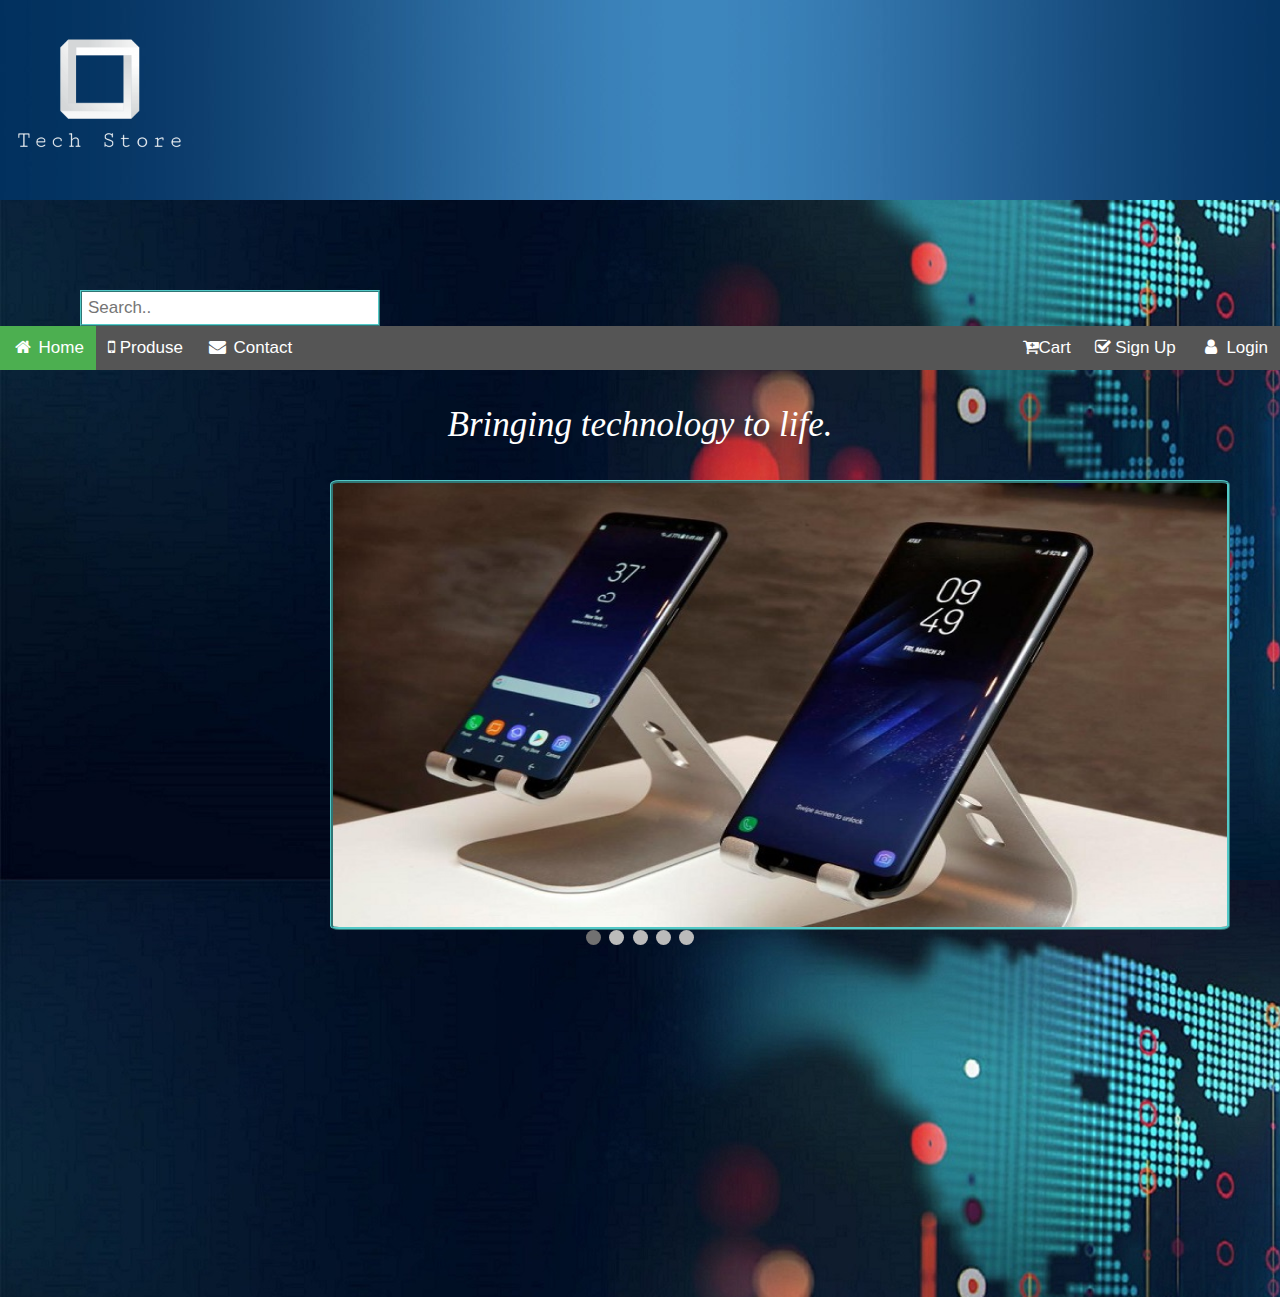
<file: OnlineStore/index.html>
<!DOCTYPE html>
<html>
<head>

	<meta name="viewport" content="width=device-width, initial-scale=1">
	<title>Tech Store</title>
 	<link rel="shortcut icon" type="image/x-icon" href="favicon.png" />
 	<link rel="stylesheet" type="text/css" href="style.css">
 	<link rel="stylesheet" href="https://cdnjs.cloudflare.com/ajax/libs/font-awesome/4.7.0/css/font-awesome.min.css">
 	<link rel="stylesheet" type="text/css" href="slidestyle.css">
</head>
<body style="background-image: url('backgr.jpg');">
	<div class="topnav" style=" background-image: url('coverr.jpg');">
		<span><img src="logo.png" width="200" height="200"></span>
		<span><input style="border:2px ridge #53c9c7;" type="text" placeholder="Search.."></span>
	</div>
	<div class="navbar">
  <a class="active" href="#"><i class="fa fa-fw fa-home"></i> Home</a>
  <a href="produse.php"><i class="fa fa-mobile" aria-hidden="true"></i> Produse</a>
  <a href="contact.html"><i class="fa fa-fw fa-envelope"></i> Contact</a>
  <a href="logare.php" style="float: right;"><i class="fa fa-fw fa-user"></i> Login</a>
  <a href="register.php" style="float: right;"><i class="fa fa-check-square-o" aria-hidden="true"></i> Sign Up</a>
  <a href="cart.php" style="float: right;"><i class="fa fa-cart-plus" aria-hidden="true" ></i>Cart</a>
</div>
<div>
	<p style="text-align: center; color: white; font-style: bold; font-family: times new roman; font-size: 35px; font-style: italic;">Bringing technology to life.</p>
</div>
<!-- Slideshow -->
<div style="margin-top: 20px;" class="slideshow-container">
<div>
	
</div>
<div class="mySlides fade">
  <img src="img1.jpg" style="width:900px; height: 450px; border:3px ridge #53c9c7;">
</div>

<div class="mySlides fade">
  <img src="img2.jpg" style="width:900px; height: 450px; border:3px ridge #53c9c7;">
</div>

<div class="mySlides fade">
  <img src="img3.jpg" style="width:900px; height: 450px; border:3px ridge #53c9c7;">
</div>
<div class="mySlides fade">
  <img src="img4.jpg" style="width:900px; height: 450px; border:3px ridge #53c9c7;">
</div>
<div class="mySlides fade">
  <img src="img5.jpg" style="width:900px; height: 450px; border:3px ridge #53c9c7;">
</div>
<div style="text-align: center;">
  <span class="dot"></span> 
  <span class="dot"></span> 
  <span class="dot"></span> 
  <span class="dot"></span>
  <span class="dot"></span>
</div>
<br>


<script>
var slideIndex = 0;
showSlides();

function showSlides() {
  var i;
  var slides = document.getElementsByClassName("mySlides");
  var dots = document.getElementsByClassName("dot");
  for (i = 0; i < slides.length; i++) {
    slides[i].style.display = "none";  
  }
  slideIndex++;
  if (slideIndex > slides.length) {slideIndex = 1}    
  for (i = 0; i < dots.length; i++) {
    dots[i].className = dots[i].className.replace(" activedot", "");
  }
  slides[slideIndex-1].style.display = "block";  
  dots[slideIndex-1].className += " activedot";
  setTimeout(showSlides, 3000); // Change image every 2 seconds
}
</script>



</body>
</html>
</file>
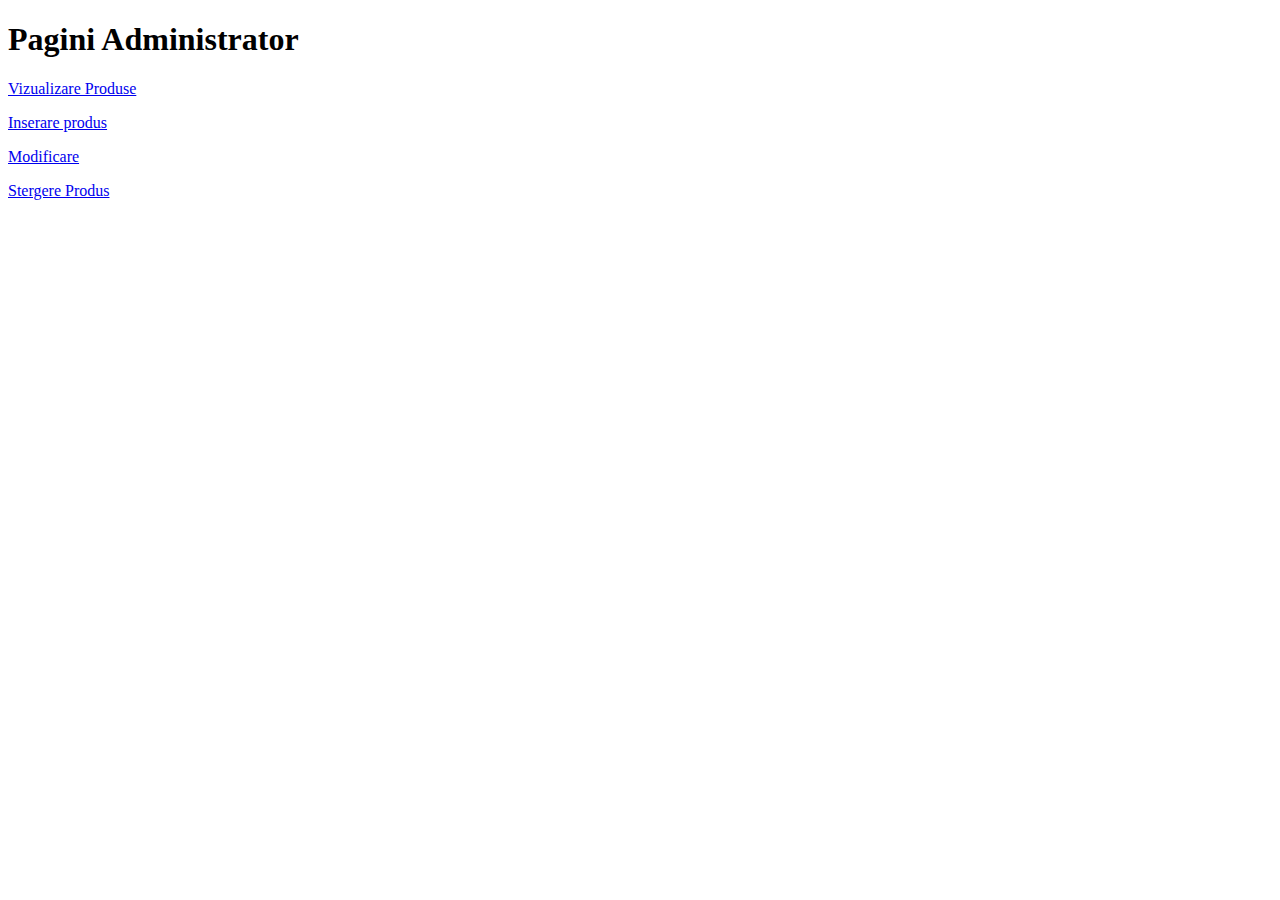
<file: OnlineStore/adminpage.html>
<!DOCTYPE html>
<html>
<head>
	<title></title>
</head>
<body>
	<h1>Pagini Administrator</h1>
	<p><a href="Viz_prod.php">Vizualizare Produse </a></p>
	<p><a href="Inserare_prod.php">Inserare produs</a></p>
	<p><a href="Update_prod.php">Modificare</a></p>
	<p><a href="Stergere_prod.php">Stergere Produs</a></p>
</body>
</html>
</file>
<file: OnlineStore/style.css>
/* Style the navigation bar */
body{
  margin: 0;
  padding: 0;
}
.navbar {
  width: 100%;
  background-color: #555;
  overflow: auto;
}

.navbar a {
  float: left;
  padding: 12px;
  color: white;
  text-decoration: none;
  font-size: 17px;
}

.navbar a:hover {
  background-color: #000;
}

.active {
  background-color:#4CAF50;
}

@media screen and (max-width: 500px) {
  .navbar a {
    float: none;
    display: block;
  }
}

/* Style the search box inside the navigation bar */
.topnav input[type=text] {
  float: right;
  padding: 6px;
  margin-top: 90px;
  margin-right: 900px;
  font-size: 17px;
  width: 300px;
}

/* When the screen is less than 600px wide, stack the links and the search field vertically instead of horizontally */
@media screen and (max-width: 600px) {
  .topnav a, .topnav input[type=text] {
    float: none;
    display: block;
    text-align: left;
    width: 100%;
    margin: 0;
    padding: 14px;
   
  }
}

.imglogo{
  width: 90px;
  height: 80px;
  margin-left: 110px;
}

#imgprod{
  border-radius: 2px;
}

.contact-form
{
  background: transparent;
  border: none;
  outline: none;
  border-bottom: 1px solid gray;
}
</file>
<file: OnlineStore/slidestyle.css>
* {box-sizing: border-box;}
body {font-family: Verdana, sans-serif;}
.mySlides {display: none;}
img {vertical-align: middle;}

/* Slideshow container */
.slideshow-container {
  max-width: 1000px;
  position: relative;
  margin: 330px; 
  border-radius: 10%;
}
.slideshow-container img{
  border-radius: 1%;
}

/* The dots/bullets/indicators */
.dot {
  height: 15px;
  width: 15px;
  margin: 0 2px;
  background-color: #bbb;
  border-radius: 50%;
  display: inline-block;
  transition: background-color 0.6s ease;
}
.activedot {
  background-color: #717171;
}
/* Fading animation */
.fade {
  -webkit-animation-name: fade;
  -webkit-animation-duration: 1.5s;
  animation-name: fade;
  animation-duration: 1.5s;
}

@-webkit-keyframes fade {
  from {opacity: .4} 
  to {opacity: 1}
}

@keyframes fade {
  from {opacity: .4} 
  to {opacity: 1}
}
</file>
